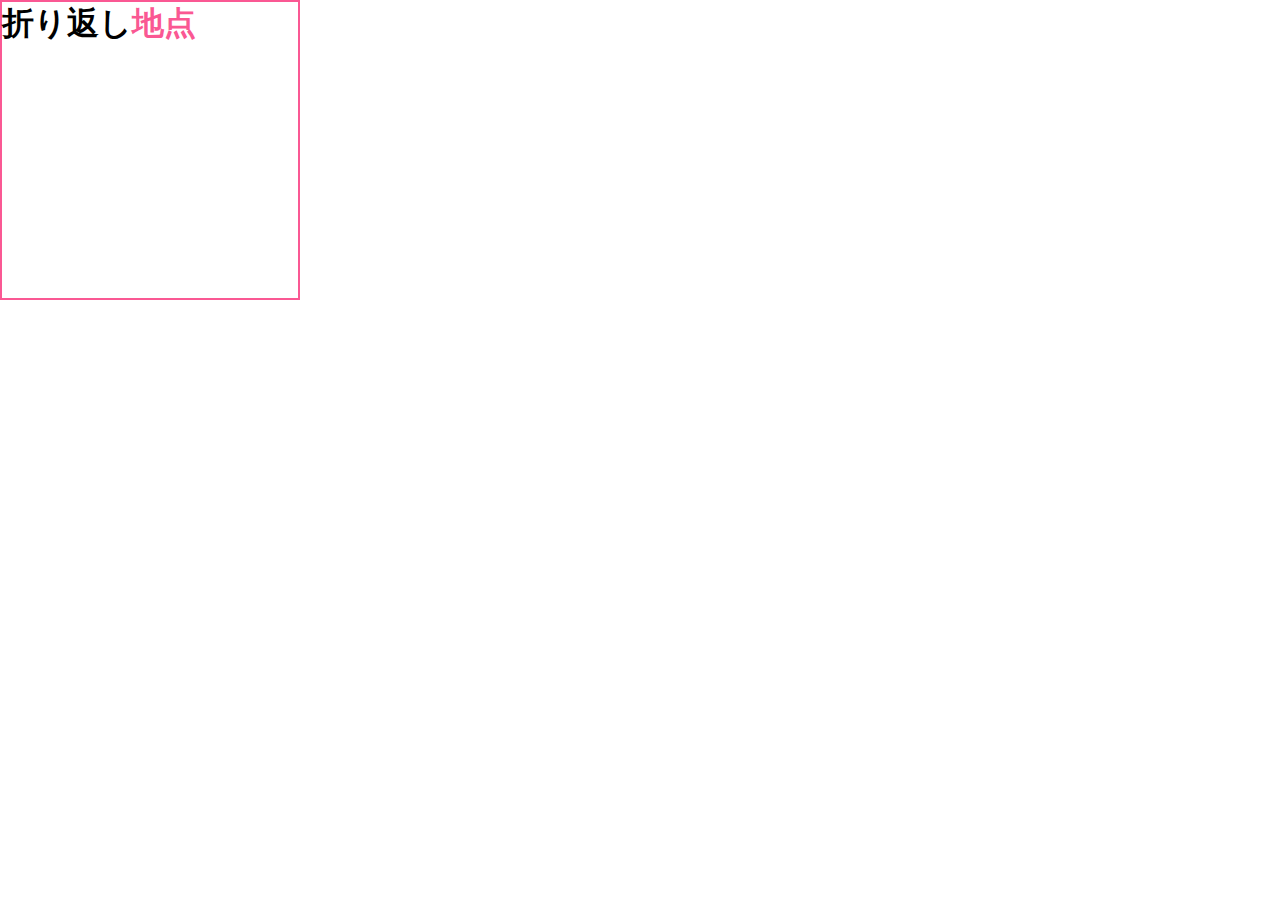
<file: example.html>
<!DOCTYPE html>
<html>
<head>
  <meta charset="UTF-8" />
  <link rel="stylesheet" href="example.css">
  <title>EXAMPLE</title>
</head>
<body>
  <section>
    <h1>折り返し<span>地点</span></h1>
  </section>
</body>
</html>
</file>
<file: example.css>
* {
  margin: 0;
  padding: 0;
  box-sizing: border-box;
}

section {
  width: 300px;
  height: 300px;
  border: 2px solid #fa5893;
}

span {
  color: #fa5893;
}
</file>
